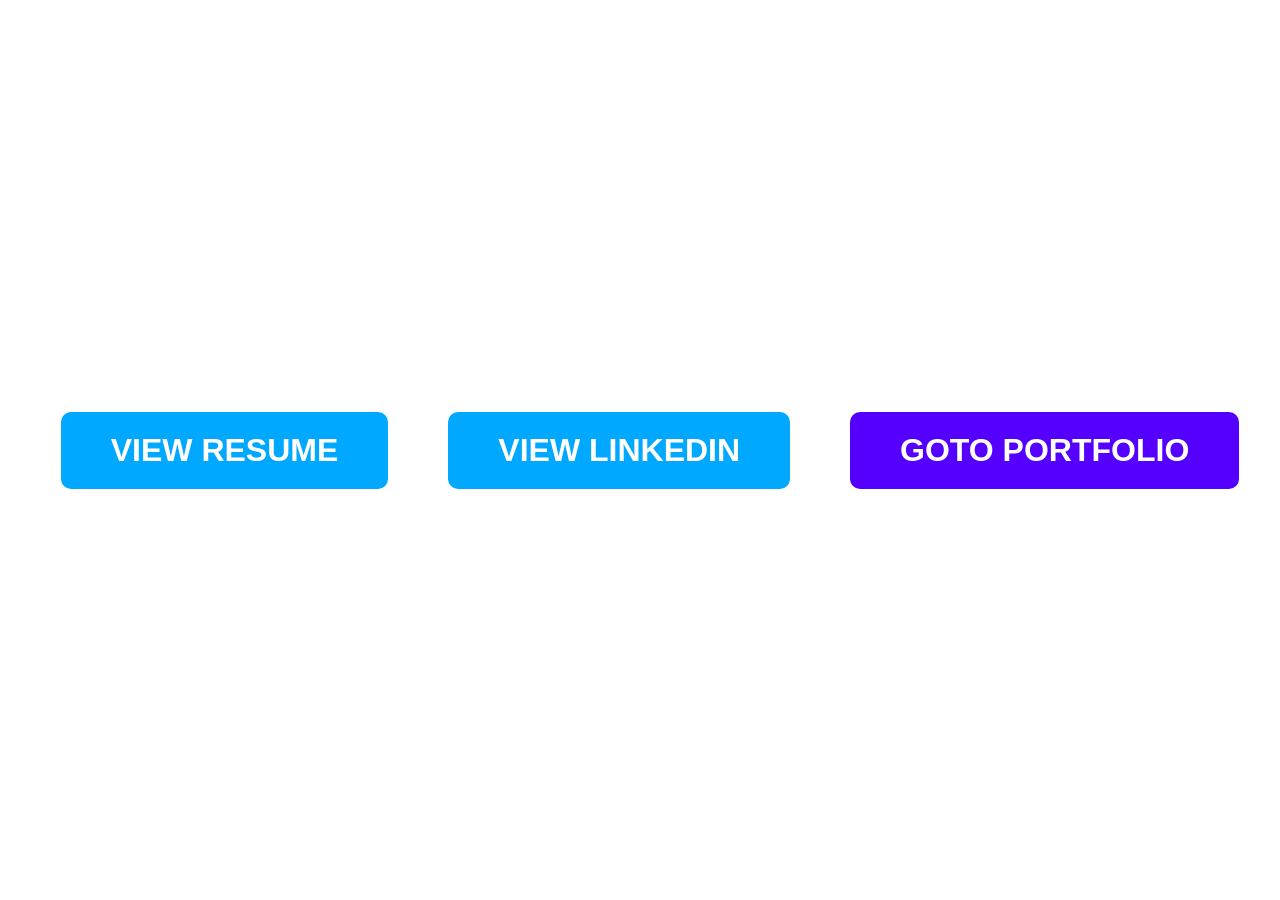
<file: resume.html>
<!DOCTYPE html>
<html>
<head>
  <title>Two Huge Buttons</title>
  <style>
    body {
      /* background-image: url('https://i.pinimg.com/originals/ed/a8/19/eda819a7a40d7fb7967a019a7afa64e9.jpg'); */
background-image: url('https://i.pinimg.com/originals/b3/2e/dc/b32edc94a13b9e355663a3c8960720ae.gif');
      background-position: center;
     background-size: cover;
     background-repeat: no-repeat;
     background-image: ;
      margin: 0;
      padding: 0;
      display: flex;
      justify-content: center;
      align-items: center;
      height: 100vh;
    }

    .button {
        border: solid black;
        border-width: 3px;
      display: inline-block;
      padding: 20px 50px;
      font-size: 32px;
      font-weight: bold;
      text-align: center;
      text-transform: uppercase;
      color: #fff;
      background-color: #00a8ff;
      border: none;
      border-radius: 10px;
      cursor: pointer;
      transition: background-color 0.2s ease;
    }

    .button{
        margin-left: 40px ;
    }
    .button:hover {
      background-color: #0984e3;
    }

    .button:first-child {
      margin-right: 20px;
    }

    a{color: aliceblue;
        text-decoration: none;
    }
    
    #but{
        background-color: rgb(85, 0, 255);
    }
  </style>
</head>
<body>
    <a href="My RESUME.pdf"> <button class="button">VIEW RESUME</button></a>
  <a href="https://www.linkedin.com/in/anandu-chandrasekharan-235374212"><button class="button">VIEW LINKEDIN</button></a>

  <a href="index.html"> <button class="button" id="but">Goto PORTFOLIO</button></a>
</body>
</html>
</file>
